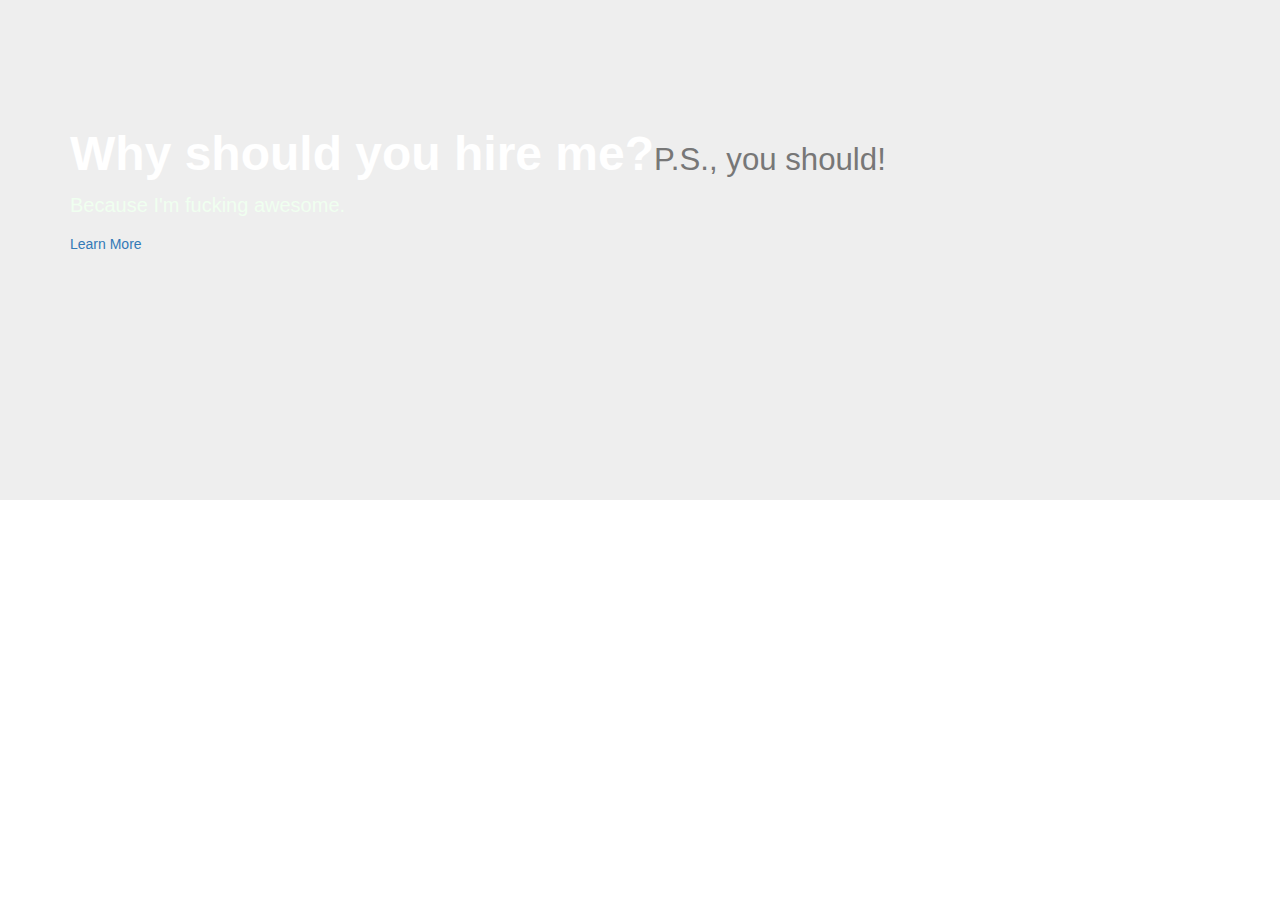
<file: about.html>
<!DOCTYPE html>
<html lang="en">

  <head>
    <meta name="viewport" content="width=device-width, initial-scale=1">
    <link href="http://s3.amazonaws.com/codecademy-content/courses/ltp/css/shift.css" rel="stylesheet">
    
    <!-- Latest compiled and minified CSS -->
    <link rel="stylesheet" href="http://maxcdn.bootstrapcdn.com/bootstrap/3.2.0/css/bootstrap.min.css">

    <!-- jQuery library -->
    <script src="https://ajax.googleapis.com/ajax/libs/jquery/1.11.1/jquery.min.js"></script>

    <!-- Latest compiled JavaScript -->
    <script src="http://maxcdn.bootstrapcdn.com/bootstrap/3.2.0/js/bootstrap.min.js"></script>
    <link rel="stylesheet" href="main.css">
    
  </head>

  <body>
    <div class="jumbotron">
      <div class="container">
        <h1>Why should you hire me?<small>P.S., you should!</small></h1>
        <p>Because I'm fucking awesome.</p>
        <a href="#">Learn More</a>
      </div>
    </div> 
  </body>
  </html>
</file>
<file: main.css>
.nav a {
  color: #5a5a5a;
  font-size: 11px;
  font-weight: bold;
  padding: 14px 10px;
  text-transform: uppercase;
}

.nav li {
  display: inline;
}

.jumbotron {
  background-image:url('https://scontent-a.xx.fbcdn.net/hphotos-xfp1/l/t31.0-8/10365584_769020443138760_8145304799462326916_o.jpg');
  height: 500px;
  background-repeat: no-repeat;
  background-size: cover;
}

.jumbotron .container {
  position: relative;
  top:60px;
}

.jumbotron h1 {
  color: #fff;
  font-size: 48px;  
  font-family: 'Shift', sans-serif;
  font-weight: bold;
}

.jumbotron p {
  font-size: 20px;
  color: honeydew;
}

.learn-more {
  background-color: #f7f7f7;
}

.learn-more h3 {
  font-family: 'Shift', sans-serif;
  font-size: 18px;
  font-weight: bold;
}

.learn-more a {
  color: #00b0ff;
}

.neighborhood-guides {
    background: #efefef;
    border-bottom: 1px solid #dbdbdb;
}
.neighborhood-guides h2 {
    color: #393c3d;
    font-size: 24px;
}
.neighborhood-guides p {
    font-size: 15px;
    margin-bottom: 13px;
}
</file>
